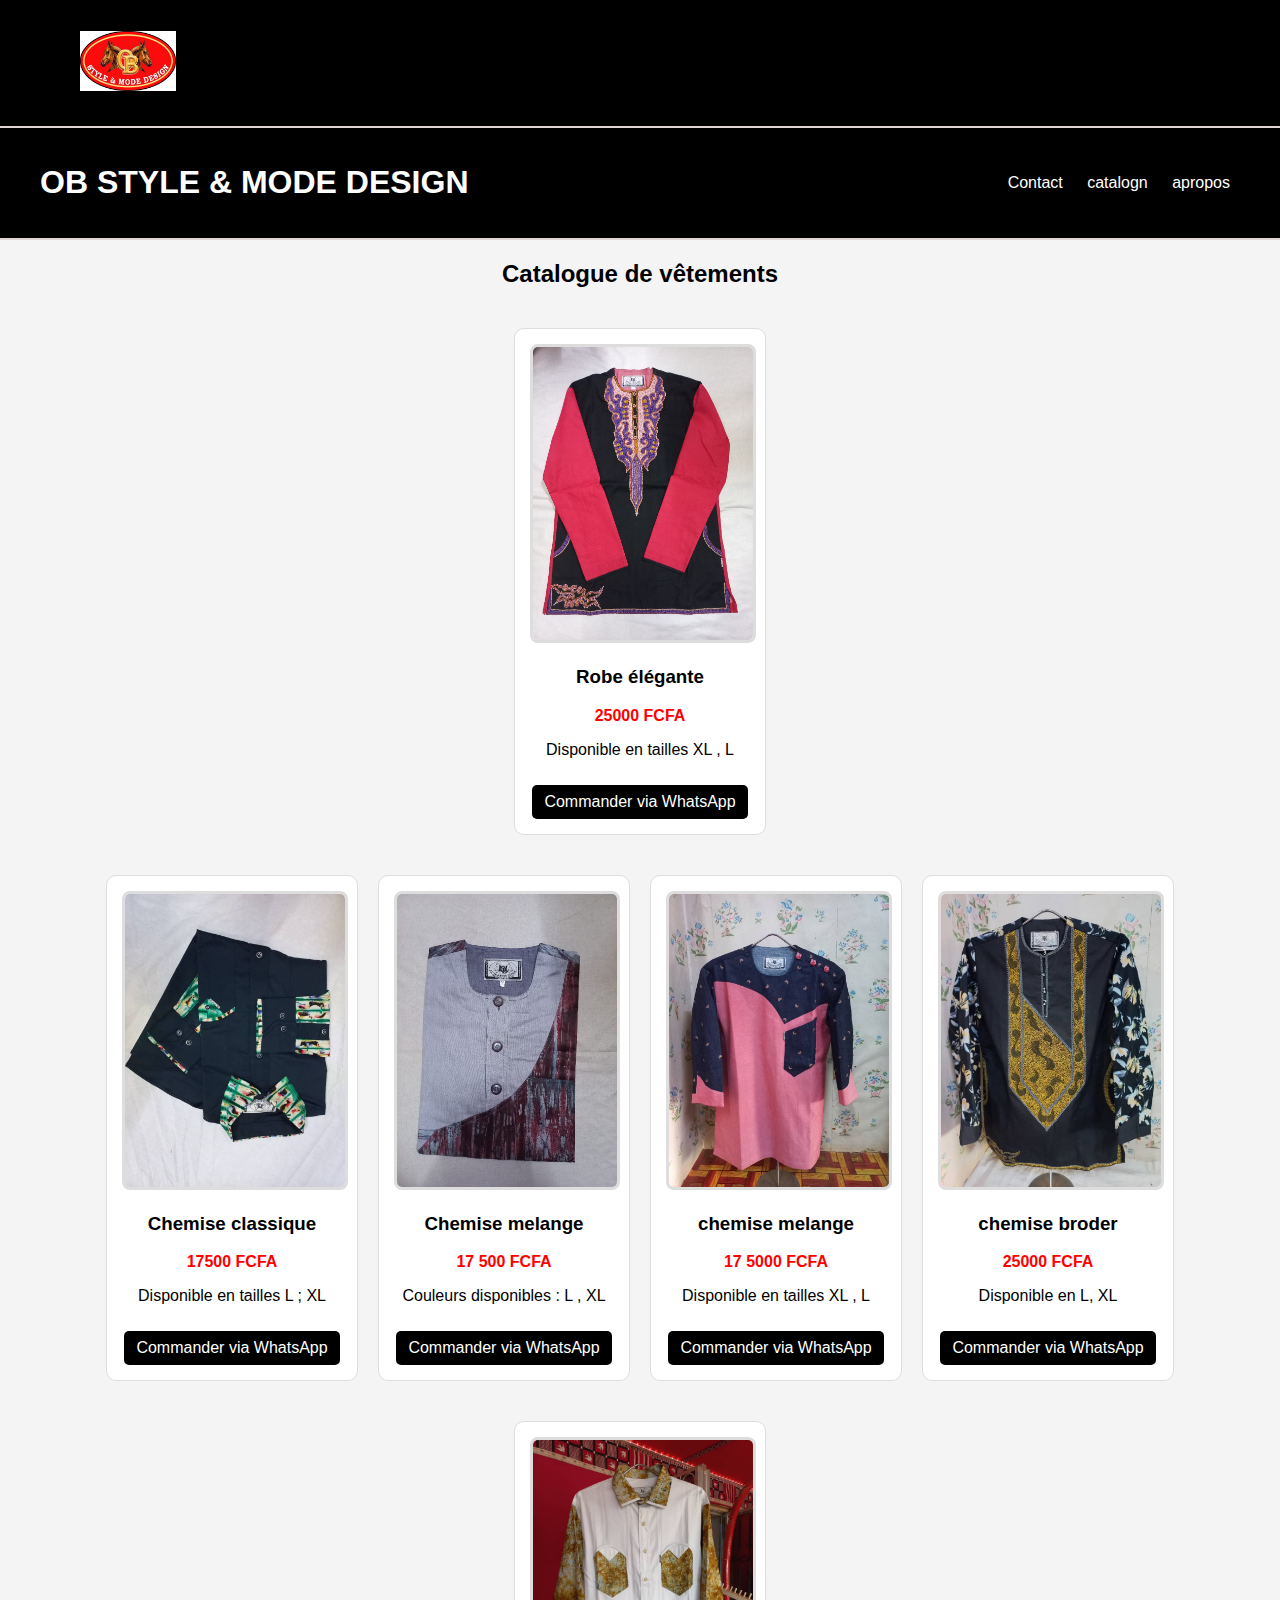
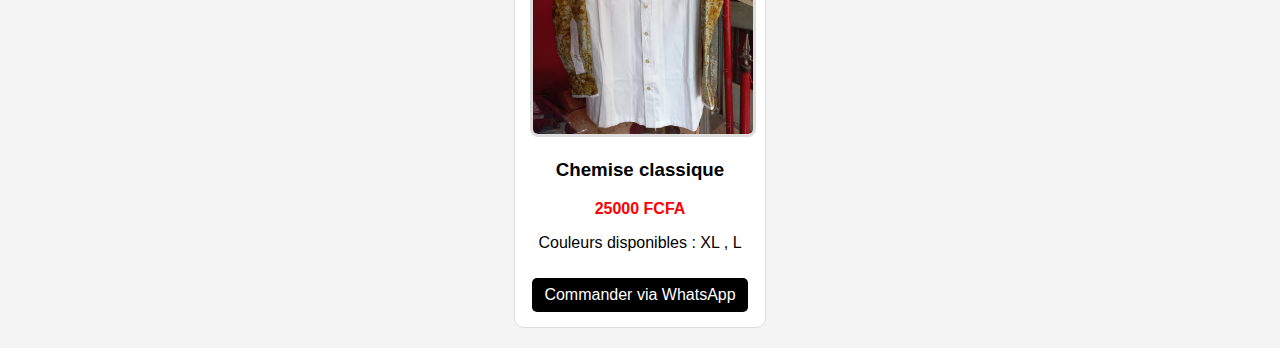
<file: index.html>
<!DOCTYPE html>
<html lang="fr">
<head>
  <meta charset="UTF-8">
  <meta name="viewport" content="width=device-width, initial-scale=1.0">
  <title>À propos - OB Select Mode</title>
  <link rel="stylesheet" href="style.css">
</head>
<body>
  
  <!-- Header avec logo -->
  <header>
    <div class="logo">
      <ul>
     <img src="images/logo.jpg" alt="Logo OB Select Mode">
    </div>
    <nav>
      <ul>
      
      </ul>
    </nav>
  </header>
  <header>
    <h1>OB STYLE & MODE DESIGN</h1>
    <nav>
      <a href="contact.html">Contact</a>
      <a href="catalogn.html">catalogn</a>
      <a href="apropos.html">apropos</a>
    </nav>
  </header>
      <main>
    <h2>Catalogue de vêtements</h2>
    <div class="catalogue">
      <div class="produit">
        <img src="images/10.jpg" alt="chemise">
        <h3>Robe élégante</h3>
        <p class="prix">25000 FCFA</p>
        <p>Disponible en tailles XL , L</p>
        <a class="btn" href="https://wa.me/22676230347">Commander via WhatsApp</a>
      </div>
<div class="catalogue">
  <div class="produit">
    <img src="images/1.jpg" alt="Chemise classique">
    <h3>Chemise classique</h3>
    <p class="prix">17500 FCFA</p>
    <p>Disponible en tailles L ; XL</p>
       <a class="btn" href="https://wa.me/22676230347">Commander via WhatsApp</a>
  </div>

  <div class="produit">
    <img src= "images/7.jpg"alt="Chemise melange">
    <h3>Chemise melange</h3>
    <p class="prix">17 500 FCFA</p>
    <p>Couleurs disponibles : L , XL</p>
         <a class="btn" href="https://wa.me/22676230347">Commander via WhatsApp</a>
  </div>

  <div class="produit">
    <img src="images/3.jpg" alt="Pantalon slim">
    <h3>chemise melange</h3>
    <p class="prix">17 5000 FCFA</p>
    <p>Disponible en tailles XL , L</p>
        <a class="btn" href="https://wa.me/22676230347">Commander via WhatsApp</a>
  </div>

  <div class="produit">
    <img src="images/4.jpg" alt="T-shirt tendance">
    <h3>chemise broder</h3>
    <p class="prix">25000 FCFA</p>
    <p>Disponible en  L, XL</p>
     <a class="btn" href="https://wa.me/22676230347">Commander via WhatsApp</a>
  </div>
</div>


      <div class="produit">
        <img src="images/6.jpg" alt="Chemise classique">
        <h3>Chemise classique</h3>
        <p class="prix">25000 FCFA</p>
        <p>Couleurs disponibles : XL , L</p>
        <a class="btn" href="https://wa.me/22676230347">Commander via WhatsApp</a>
      </div>
    </div>
  </main>
</file>
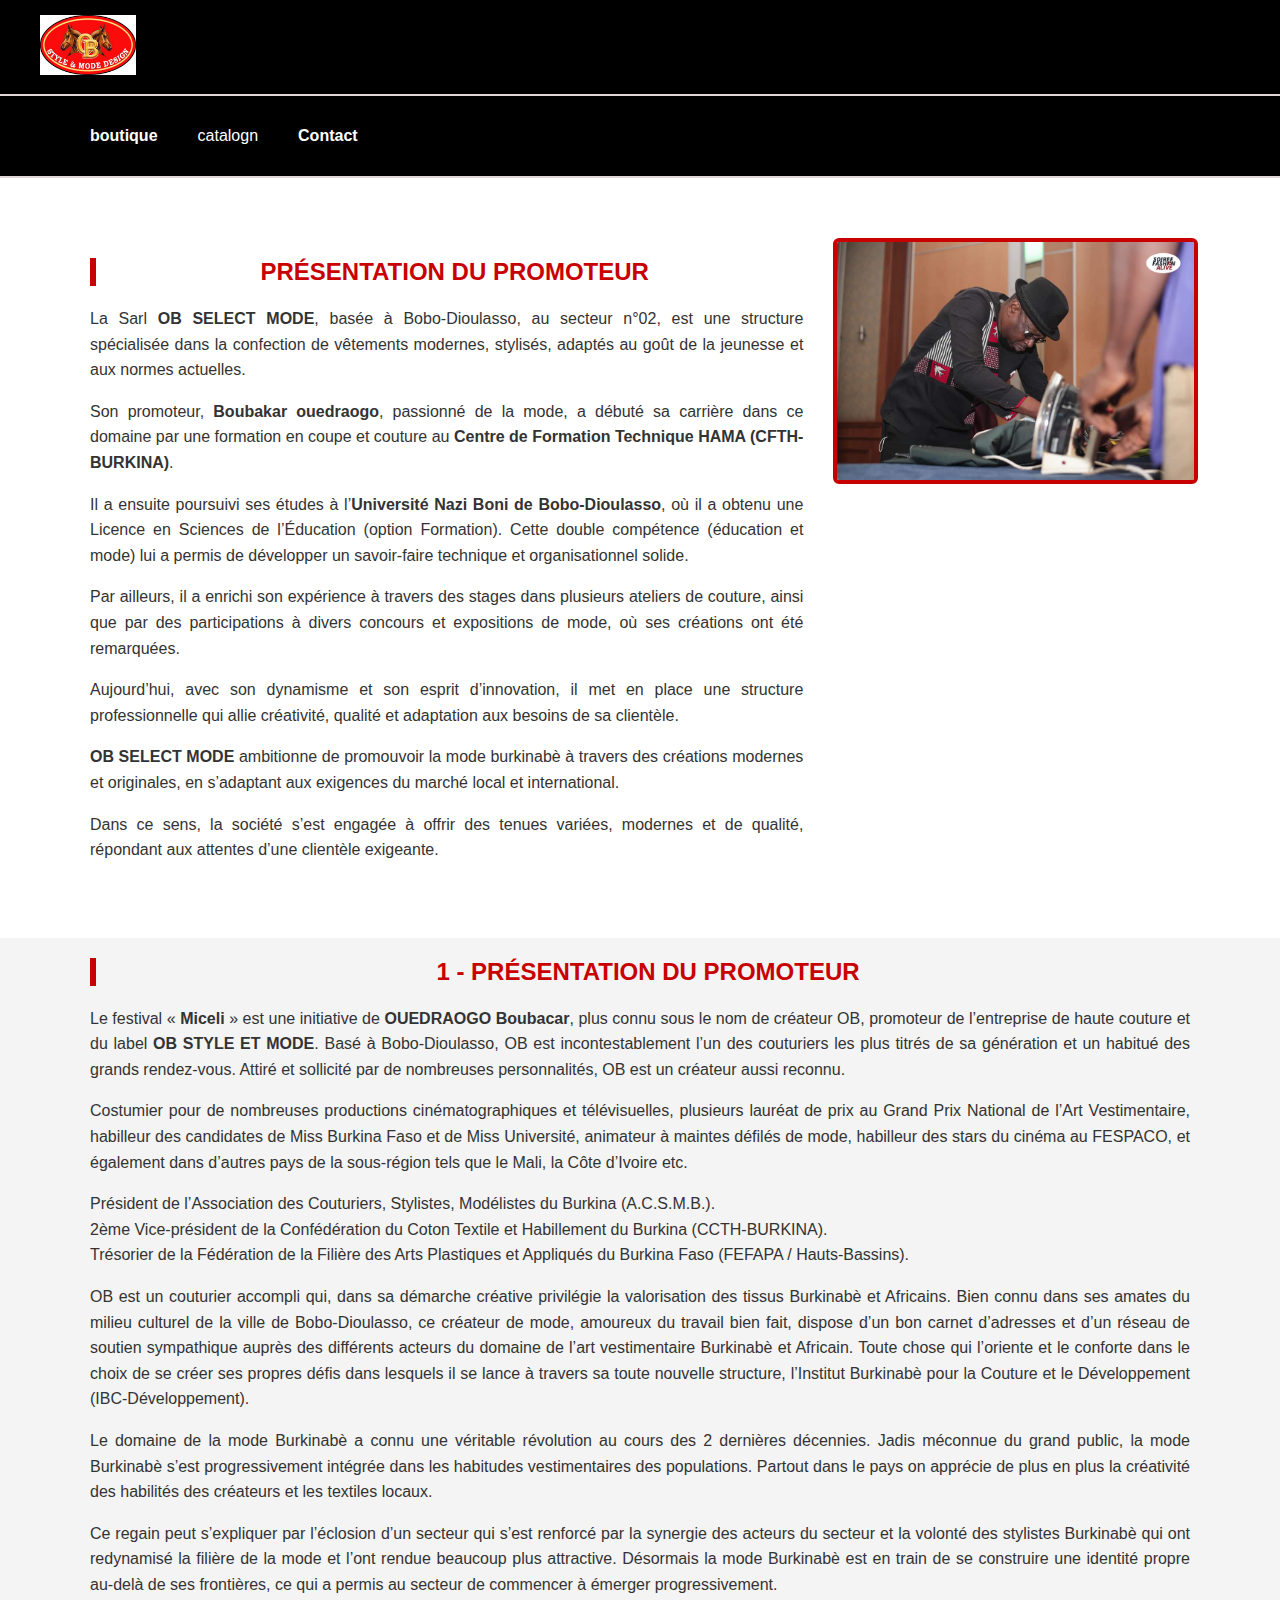
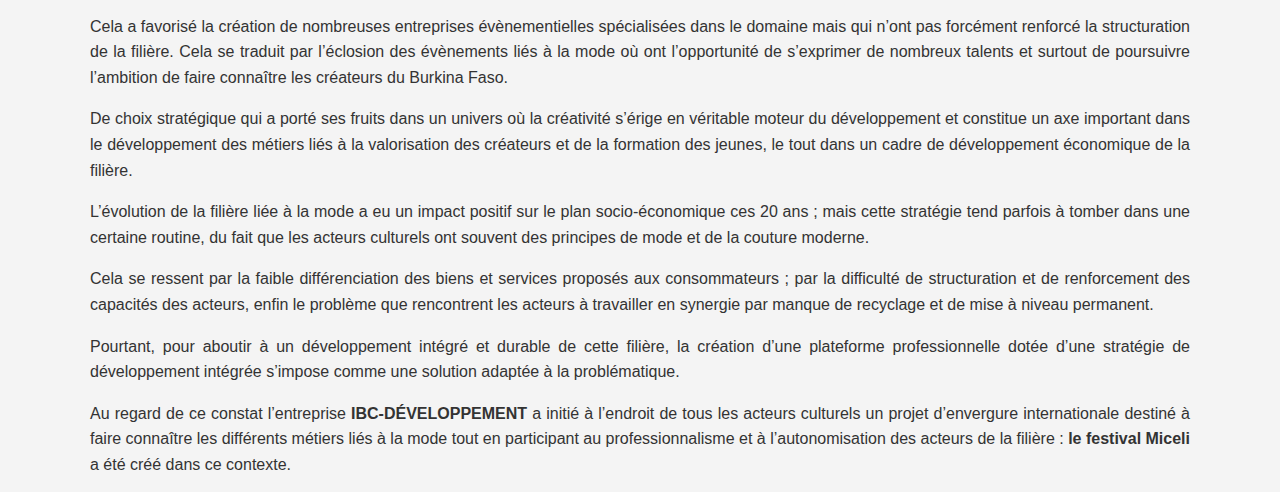
<file: apropos.html>
<!DOCTYPE html>
<html lang="fr">
<head>
  <meta charset="UTF-8">
  <meta name="viewport" content="width=device-width, initial-scale=1.0">
  <title>À propos - OB Select Mode</title>
  <link rel="stylesheet" href="style.css">
</head>
<body>
<body>
  
  <!-- Header avec logo -->
  <header>
    <div class="logo">
      <img src="images/logo.jpg" alt="Logo OB Select Mode">
    </div>
    <nav>
      <ul>
      
      </ul>
    </nav>
  </header>
  <!-- Menu de navigation -->
  <header>
    <nav>
      <ul>
        <li><a href="index.html">boutique</a></li>
         <a href="catalogn.html">catalogn</a>
        <li><a href="contact.html">Contact</a></li>
      </ul>
    </nav>
  </header>

  <!-- Section A propos initiale -->
  <section id="apropos">
    <div class="apropos-container">
      <div class="apropos-text">
        <h2>PRÉSENTATION DU PROMOTEUR</h2>
        
        <p>
          La Sarl <strong>OB SELECT MODE</strong>, basée à Bobo-Dioulasso, au secteur n°02, 
          est une structure spécialisée dans la confection de vêtements modernes, stylisés, 
          adaptés au goût de la jeunesse et aux normes actuelles.
        </p>

        <p>
          Son promoteur, <strong>Boubakar ouedraogo</strong>, passionné de la mode, a débuté sa carrière 
          dans ce domaine par une formation en coupe et couture au 
          <strong>Centre de Formation Technique HAMA (CFTH-BURKINA)</strong>.
        </p>

        <p>
          Il a ensuite poursuivi ses études à l’<strong>Université Nazi Boni de Bobo-Dioulasso</strong>, 
          où il a obtenu une Licence en Sciences de l’Éducation (option Formation). 
          Cette double compétence (éducation et mode) lui a permis de développer 
          un savoir-faire technique et organisationnel solide.
        </p>

        <p>
          Par ailleurs, il a enrichi son expérience à travers des stages dans plusieurs 
          ateliers de couture, ainsi que par des participations à divers concours et 
          expositions de mode, où ses créations ont été remarquées.
        </p>

        <p>
          Aujourd’hui, avec son dynamisme et son esprit d’innovation, il met en place 
          une structure professionnelle qui allie créativité, qualité et adaptation 
          aux besoins de sa clientèle.
        </p>

        <p>
          <strong>OB SELECT MODE</strong> ambitionne de promouvoir la mode burkinabè à travers des 
          créations modernes et originales, en s’adaptant aux exigences du marché local 
          et international.
        </p>

        <p>
          Dans ce sens, la société s’est engagée à offrir des tenues variées, modernes 
          et de qualité, répondant aux attentes d’une clientèle exigeante.
        </p>
      </div>

      <div class="apropos-image">
        <img src="images/apropos.jpg" alt="Promoteur OB Select Mode">
      </div>
    </div>
  </section>

  <!-- Nouvelle Section Festival Miceli -->
  <section id="miceli">
    <div class="apropos-container">
      <div class="apropos-text">
        <h2>1 - PRÉSENTATION DU PROMOTEUR</h2>

        <p>
          Le festival « <strong>Miceli</strong> » est une initiative de 
          <strong>OUEDRAOGO Boubacar</strong>, plus connu sous le nom de 
          créateur OB, promoteur de l’entreprise de haute couture et du label 
          <strong>OB STYLE ET MODE</strong>. Basé à Bobo-Dioulasso, OB est 
          incontestablement l’un des couturiers les plus titrés de sa génération 
          et un habitué des grands rendez-vous. Attiré et sollicité par de 
          nombreuses personnalités, OB est un créateur aussi reconnu.
        </p>

        <p>
          Costumier pour de nombreuses productions cinématographiques et 
          télévisuelles, plusieurs lauréat de prix au Grand Prix National de l’Art 
          Vestimentaire, habilleur des candidates de Miss Burkina Faso et de Miss 
          Université, animateur à maintes défilés de mode, habilleur des stars du 
          cinéma au FESPACO, et également dans d’autres pays de la sous-région tels 
          que le Mali, la Côte d’Ivoire etc.
        </p>

        <p>
          Président de l’Association des Couturiers, Stylistes, Modélistes du 
          Burkina (A.C.S.M.B.).<br>
          2ème Vice-président de la Confédération du Coton Textile et Habillement 
          du Burkina (CCTH-BURKINA).<br>
          Trésorier de la Fédération de la Filière des Arts Plastiques et Appliqués 
          du Burkina Faso (FEFAPA / Hauts-Bassins).
        </p>

        <p>
          OB est un couturier accompli qui, dans sa démarche créative privilégie la 
          valorisation des tissus Burkinabè et Africains. Bien connu dans ses amates 
          du milieu culturel de la ville de Bobo-Dioulasso, ce créateur de mode, 
          amoureux du travail bien fait, dispose d’un bon carnet d’adresses et d’un 
          réseau de soutien sympathique auprès des différents acteurs du domaine de 
          l’art vestimentaire Burkinabè et Africain. Toute chose qui l’oriente et le 
          conforte dans le choix de se créer ses propres défis dans lesquels il se 
          lance à travers sa toute nouvelle structure, l’Institut Burkinabè pour la 
          Couture et le Développement (IBC-Développement).
        </p>

        <p>
          Le domaine de la mode Burkinabè a connu une véritable révolution au cours 
          des 2 dernières décennies. Jadis méconnue du grand public, la mode Burkinabè 
          s’est progressivement intégrée dans les habitudes vestimentaires des 
          populations. Partout dans le pays on apprécie de plus en plus la créativité 
          des habilités des créateurs et les textiles locaux.
        </p>

        <p>
          Ce regain peut s’expliquer par l’éclosion d’un secteur qui s’est renforcé 
          par la synergie des acteurs du secteur et la volonté des stylistes Burkinabè 
          qui ont redynamisé la filière de la mode et l’ont rendue beaucoup plus 
          attractive. Désormais la mode Burkinabè est en train de se construire une 
          identité propre au-delà de ses frontières, ce qui a permis au secteur de 
          commencer à émerger progressivement.
        </p>

        <p>
          Cela a favorisé la création de nombreuses entreprises évènementielles 
          spécialisées dans le domaine mais qui n’ont pas forcément renforcé la 
          structuration de la filière. Cela se traduit par l’éclosion des évènements 
          liés à la mode où ont l’opportunité de s’exprimer de nombreux talents et 
          surtout de poursuivre l’ambition de faire connaître les créateurs du Burkina Faso.
        </p>

        <p>
          De choix stratégique qui a porté ses fruits dans un univers où la créativité 
          s’érige en véritable moteur du développement et constitue un axe important 
          dans le développement des métiers liés à la valorisation des créateurs et de 
          la formation des jeunes, le tout dans un cadre de développement économique de 
          la filière.
        </p>

        <p>
          L’évolution de la filière liée à la mode a eu un impact positif sur le plan 
          socio-économique ces 20 ans ; mais cette stratégie tend parfois à tomber dans 
          une certaine routine, du fait que les acteurs culturels ont souvent des 
          principes de mode et de la couture moderne.
        </p>

        <p>
          Cela se ressent par la faible différenciation des biens et services proposés 
          aux consommateurs ; par la difficulté de structuration et de renforcement des 
          capacités des acteurs, enfin le problème que rencontrent les acteurs à 
          travailler en synergie par manque de recyclage et de mise à niveau permanent.
        </p>

        <p>
          Pourtant, pour aboutir à un développement intégré et durable de cette filière, 
          la création d’une plateforme professionnelle dotée d’une stratégie de 
          développement intégrée s’impose comme une solution adaptée à la problématique.
        </p>

        <p>
          Au regard de ce constat l’entreprise <strong>IBC-DÉVELOPPEMENT</strong> a initié 
          à l’endroit de tous les acteurs culturels un projet d’envergure internationale 
          destiné à faire connaître les différents métiers liés à la mode tout en 
          participant au professionnalisme et à l’autonomisation des acteurs de la 
          filière : <strong>le festival Miceli</strong> a été créé dans ce contexte.
        </p>
      </div>
    </div>
  </section>

</body>
</html>
</file>
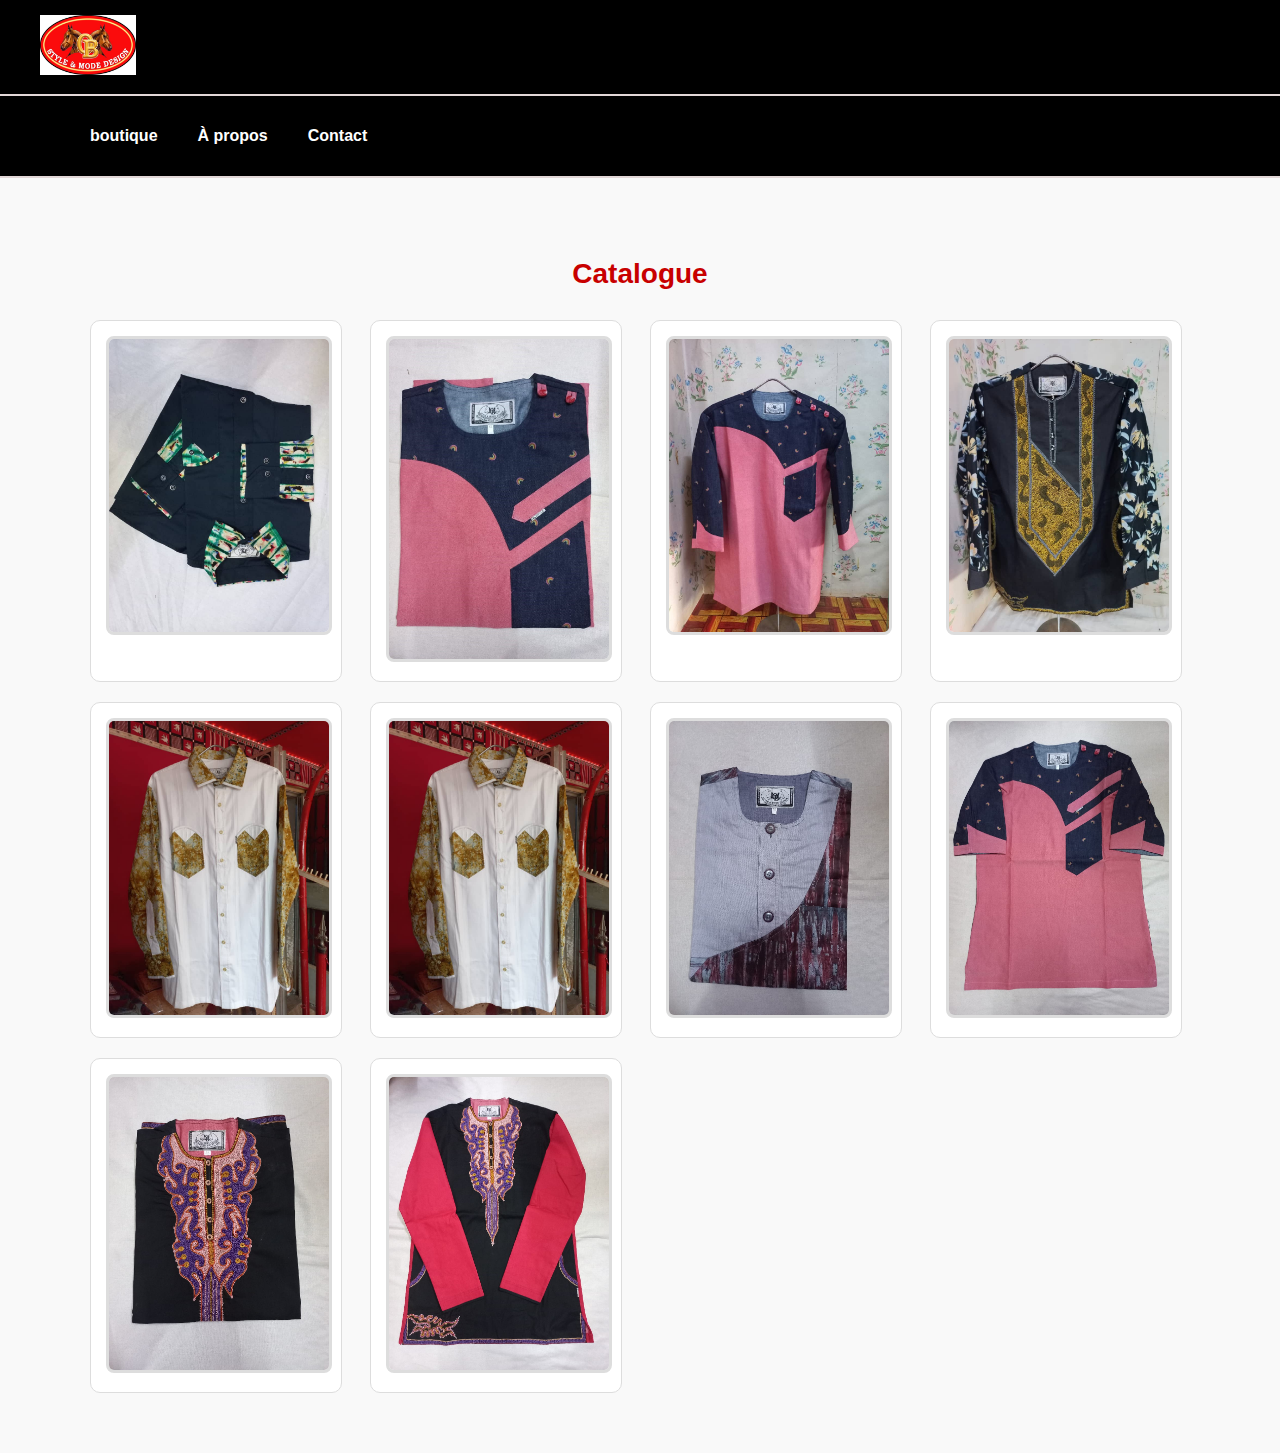
<file: catalogn.html>
<!DOCTYPE html>
<html lang="fr">
<head>
  <meta charset="UTF-8">
  <meta name="viewport" content="width=device-width, initial-scale=1.0">
  <title>Catalogue - OB Select Mode</title>
  <link rel="stylesheet" href="style.css">
</head>
<body>
  
  <!-- Header avec logo -->
  <header>
    <div class="logo">
      <img src="images/logo.jpg" alt="Logo OB Select Mode">
    </div>
    <nav>
      <ul>
      
      </ul>
    </nav>
  </header>

  <!-- Menu de navigation -->
  <header>
    <nav>
      <ul>
        <li><a href="index.html">boutique</a></li>
        <li><a href="apropos.html">À propos</a></li>
        <li><a href="contact.html">Contact</a></li>
      </ul>
    </nav>
  </header>

  <!-- Section Catalogue -->
  <section id="catalogue">
    <h2>Catalogue</h2>
    <div class="catalogue-container">
      <div class="produit">
        <img src="images/1.jpg" alt="Robe élégante">
      </div>
      <div class="produit">
        <img src="images/2.jpg" alt="Chemise classique">
      </div>
      <div class="produit">
        <img src="images/3.jpg" alt="Pantalon slim">
      </div>
      <div class="produit">
        <img src="images/4.jpg" alt="T-shirt tendance">
      </div>
      <div class="produit">
        <img src="images/5.jpg" alt="Robe élégante">
      </div>
      <div class="produit">
        <img src="images/6.jpg" alt="Chemise classique">
      </div>
      <div class="produit">
        <img src="images/7.jpg" alt="Pantalon slim">
      </div>
      <div class="produit">
        <img src="images/8.jpg" alt="T-shirt tendance">
      </div>
      <div class="produit">
        <img src="images/9.jpg" alt="Chemise classique">
      </div>
      <div class="produit">
        <img src="images/10.jpg" alt="Pantalon slim">
      </div>
      <!-- Tu peux copier ce bloc <div class="produit">...</div> pour ajouter d’autres photos -->
    </div>
  </section>

</body>
</html>
</file>
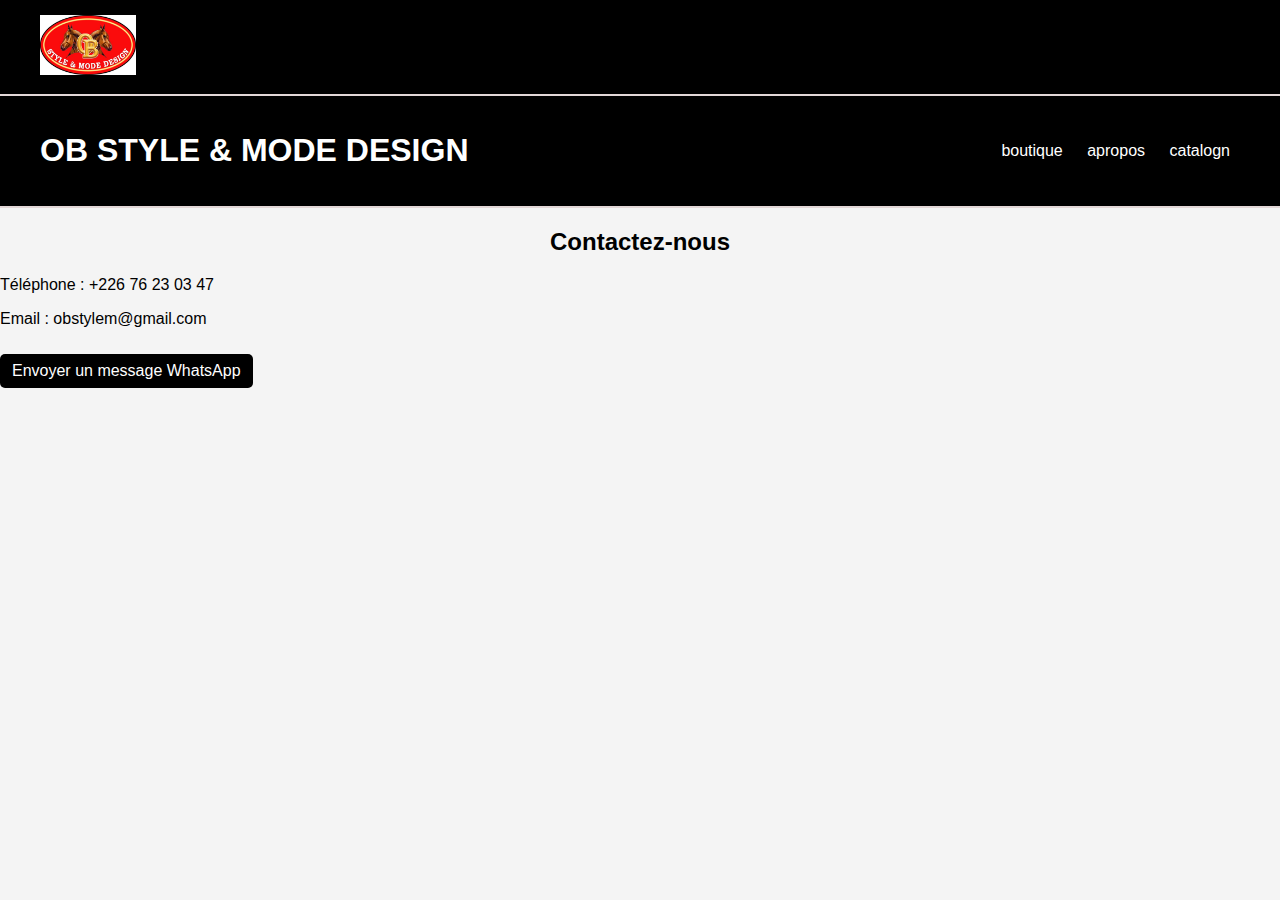
<file: contact.html>
<!DOCTYPE html>
<html lang="fr">
<head>
  <meta charset="UTF-8">
  <meta name="viewport" content="width=device-width, initial-scale=1.0">
  <title>Contact - OB STYLE</title>
  <link rel="stylesheet" href="style.css">
</head>
<body>
  <body>
  
  <!-- Header avec logo -->
  <header>
    <div class="logo">
      <img src="images/logo.jpg" alt="Logo OB Select Mode">
    </div>
    <nav>
      <ul>
      
      </ul>
    </nav>
  </header>
  <header>
    <h1>OB STYLE & MODE DESIGN</h1>
    <nav>
      <a href="index.html">boutique</a>
      <a href="apropos.html">apropos</a>
      <a href="catalogn.html">catalogn</a>
    </nav>
  </header>

  <main>
    <h2>Contactez-nous</h2>
    <p>Téléphone : +226 76 23 03 47 </p>
    <p>Email : obstylem@gmail.com</p>
    <p><a class="btn" href="https://wa.me/226 76 23 03 47">Envoyer un message WhatsApp</a></p>
  </main>
</body>
</html>
</file>
<file: style.css>
body { font-family: Arial, sans-serif; margin: 0; padding: 0; background: #f4f4f4; }
header { background: black; color: white; text-align: center; padding: 20px; }
nav a { color: white; margin: 0 10px; text-decoration: none; }
h2 { text-align: center; margin-top: 20px; }
.catalogue { display: flex; flex-wrap: wrap; gap: 20px; padding: 20px; justify-content: center; }
.produit { background: white; border: 1px solid #ddd; border-radius: 10px; padding: 15px; width: 220px; text-align: center; }
.produit img { width: 100%; border-radius: 10px; }
.prix { color: red; font-weight: bold; margin: 10px 0; }
.btn { display: inline-block; margin-top: 10px; background: black; color: white; padding: 8px 12px; border-radius: 5px; text-decoration: none; }
.btn:hover { background: red; }
footer { text-align: center; padding: 10px; background: #222; color: white; margin-top: 20px; }
/* Section A propos */
#apropos {
  background: #fff;
  padding: 60px 20px;
}

.apropos-container {
  display: flex;
  align-items: flex-start;
  justify-content: space-between;
  max-width: 1100px;
  margin: auto;
  gap: 30px;
}

.apropos-text {
  flex: 2;
}

.apropos-text h2 {
  color: #c80000; /* Rouge comme sur ton modèle papier */
  border-left: 6px solid #c80000;
  padding-left: 10px;
  margin-bottom: 20px;
  font-size: 24px;
}

.apropos-text p {
  line-height: 1.6;
  color: #333;
  margin-bottom: 15px;
  text-align: justify;
}

.apropos-image {
  flex: 1;
}

.apropos-image img {
  width: 100%;
  border: 4px solid #c80000;
  border-radius: 6px;
}
/* Section Catalogue */
#catalogue {
  background: #f9f9f9;
  padding: 60px 20px;
  text-align: center;
}

#catalogue h2 {
  font-size: 28px;
  margin-bottom: 30px;
  color: #c80000; /* Rouge pour le titre */
}

.catalogue-container {
  display: grid;
  grid-template-columns: repeat(auto-fit, minmax(250px, 1fr));
  gap: 20px;
  max-width: 1100px;
  margin: auto;
}

.produit img {
  width: 100%;
  border-radius: 8px;
  border: 3px solid #ddd;
  transition: transform 0.3s ease;
}

.produit img:hover {
  transform: scale(1.05);
  border-color: #c80000;
}
/* Section A propos */
#apropos {
  background: #fff;
  padding: 60px 20px;
}

.apropos-container {
  display: flex;
  align-items: flex-start;
  justify-content: space-between;
  max-width: 1100px;
  margin: auto;
  gap: 30px;
}

.apropos-text {
  flex: 2;
}

.apropos-text h2 {
  color: #c80000; /* Rouge comme sur ton modèle papier */
  border-left: 6px solid #c80000;
  padding-left: 10px;
  margin-bottom: 20px;
  font-size: 24px;
}

.apropos-text p {
  line-height: 1.6;
  color: #333;
  margin-bottom: 15px;
  text-align: justify;
}

.apropos-image {
  flex: 1;
}

.apropos-image img {
  width: 100%;
  border: 4px solid #c80000;
  border-radius: 6px;
}

  


header {
  display: flex;
  align-items: center;
  justify-content: space-between;
  padding: 15px 40px;
  background: #000000;
  border-bottom: 2px solid #e2d7d7;
}

header .logo img {
  height: 60px; /* ajuste la taille du logo */
}

nav ul {
  list-style: none;
  display: flex;
  gap: 20px;
}

nav ul li a {
  text-decoration: none;
  color: #ffffff;
  font-weight: bold;
}

nav ul li a.active {
  color: #d32f2f;
}
</file>
